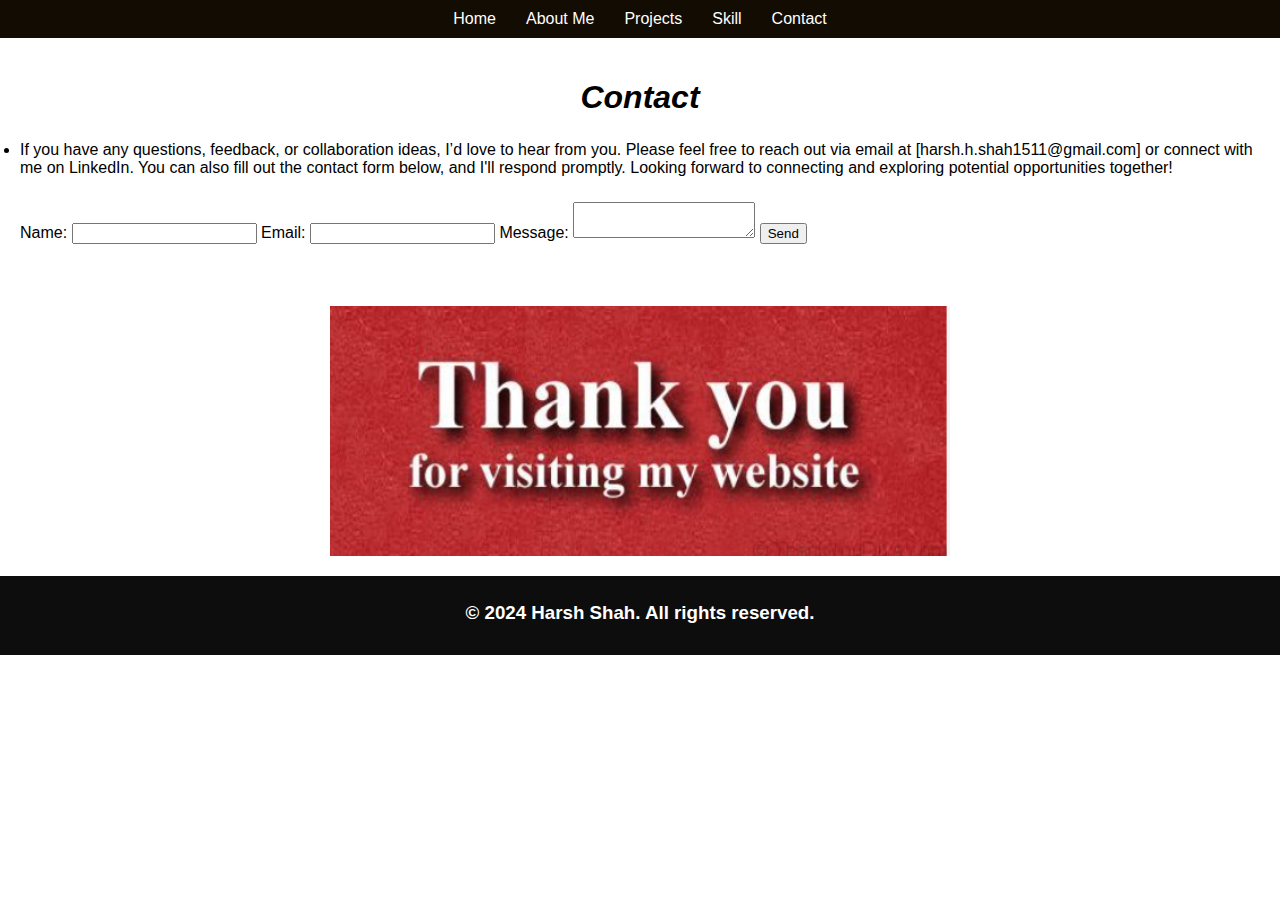
<file: Task4 Prodigy/contactus.html>
<!DOCTYPE html>
<html lang="en">
<head>
    <meta charset="UTF-8">
    <meta name="viewport" content="width=device-width, initial-scale=1.0">
    <title>Contact</title>
    <link rel="stylesheet" href="style1.css">
</head>
<body>
    <header>
        
        <nav>
            <ul>
                <li><a href="index.html">Home</a></li>
                <li><a href="about.html">About Me</a></li>
                <li><a href="project.html">Projects</a></li>
                <li><a href="skill.html">Skill</a></li>
                <li><a href="contactus.html">Contact</a></li>
            </ul>
        </nav>
    </header>
    <main>
        
        <section id="contact">
            <h1 style="text-align: center;">Contact</h1>
            <p><li>If you have any questions, feedback, or collaboration ideas, I’d love to hear from you. Please feel free to reach out via email at [harsh.h.shah1511@gmail.com] or connect with me on LinkedIn. You can also fill out the contact form below, and I'll respond promptly. Looking forward to connecting and exploring potential opportunities together!</p>
            <form>
                <label for="name">Name:</label>
                <input type="text" id="name" name="name" required>
                
                <label for="email">Email:</label>
                <input type="email" id="email" name="email" required>
                
                <label for="message">Message:</label>
                <textarea id="message" name="message" required></textarea>
                
                <button type="submit">Send</button>
            </form>
            <img src="thanks.png" alt="project" height="250" width="500" class="thank"/>
        </section>
    </main>
    <footer style="padding-top: 0.5%;">
        <h3>&copy; 2024 Harsh Shah. All rights reserved.</h3>
    </footer>
</body>
</html>
</file>
<file: Task4 Prodigy/style1.css>
body {
    font-family: Arial, sans-serif;
    margin: 0;
    padding: 0;

}

header {
    background-color:rgb(19, 12, 2);
    color: #000000;
    padding: 10px 0;
}

nav ul {
    list-style-type: none;
    margin: 0;
    padding: 0;
    display: flex;
    justify-content: center;
}

nav ul li {
    margin: 0 15px;
}

nav ul li a {
    color:white;
    text-decoration: none;
}
ul{
  color: aliceblue;
}

main {
    text-align: left;
    padding: 20px;
}

footer {
    background-color:rgb(14, 13, 13);
    color:white;
    text-align: center;
    padding: 1px 0;
    position:fixed;
    width: 100%;
    padding-bottom: 1%;
    padding-top: 0%;
}
h1{
  font-family: "Poppins", sans-serif;
  font-weight: 900;
  font-style: italic;
}
h2{
  font-family: "Poppins", sans-serif;
  font-weight: 4000;
  text-align: left;
  font-style: italic;
  
}
.center {
    display: block;
    margin-right:6%;
    margin-top: 6%;
    margin-left: 10%;
    margin-bottom:10%;
    border-radius: 50%;
    position:static;
  }
.yes{
    text-align: center;
}
.column {
    float: left;
    width: 33.33%;
    padding: 5px;
    
  }
  

  .row::after {
    content: "";
    clear: both;
    display: table;
  }
  .row {
    display: flex;
  }
  
  .column {
    flex: 33.33%;
    padding: 5px;
  }
  .abu{
    display: block;
    margin-left: auto;
    margin-right: auto;
  }
  .container {
    display: grid;
    align-items: center; 
    grid-template-columns: 1fr 1fr 1fr;
    column-gap: 5px;
   }
   
   image {
     max-width: 100%;
     max-height:100%;
   }
   
   .cont {
     font-size: 35px;
     
   }
   .dot{
    height: 323px;
    width: 323px;
    background-color:black;
    border-radius: 50%;
    display: inline-block;
    padding-bottom: 10%;
    padding-top: 10%;
    padding-left: 10%;
    padding-right:10% ;
   }

   p{
    font-size: 25px;
    font-family: "Poppins", sans-serif;
    font-weight: 400;
    font-style: italic;
   }
   .thank{
    display: block;
    margin-left: auto;
    margin-right: auto;
    width: 50%;
    margin-top: 5%;  
   }
</file>
